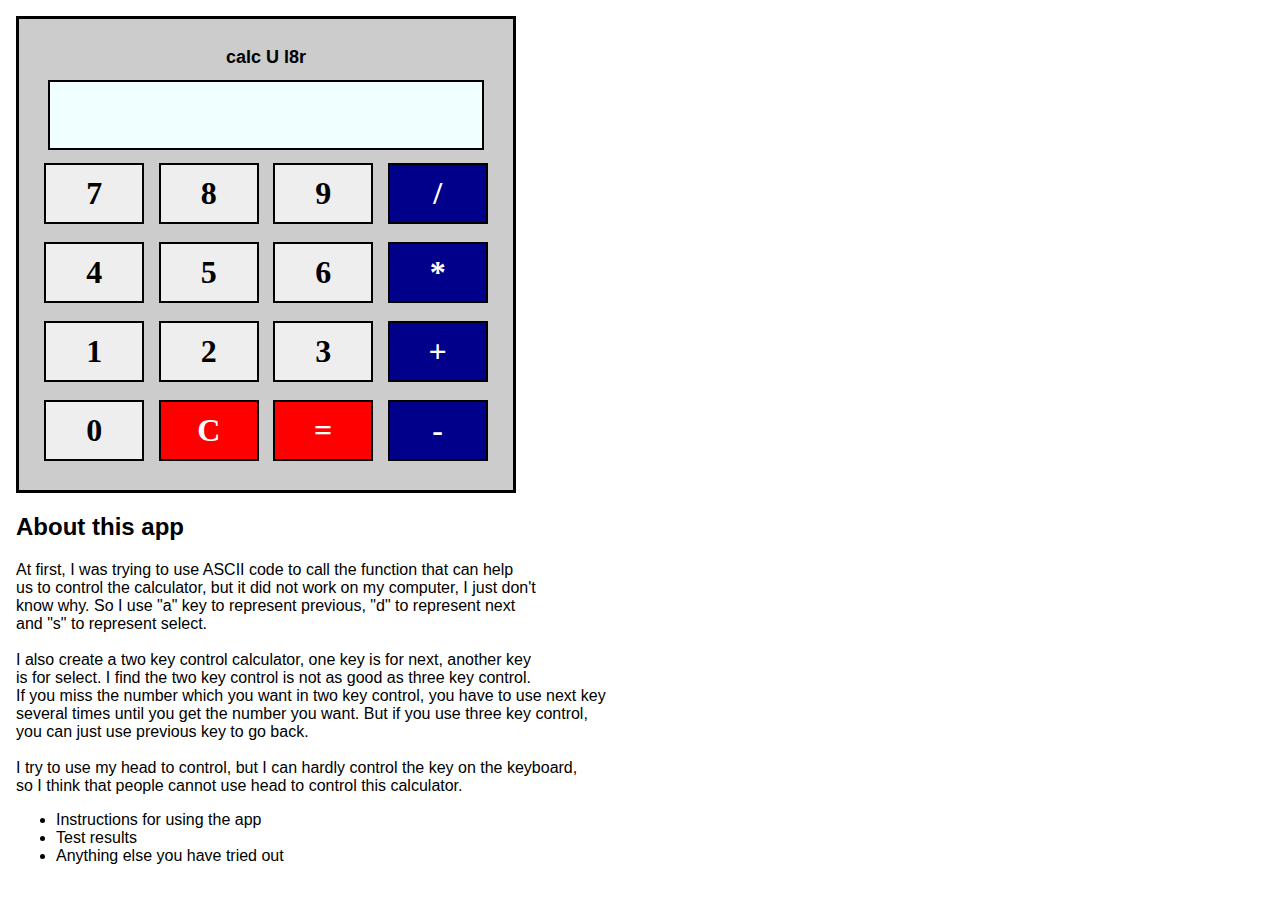
<file: A8/Calculator.html>
<!DOCTYPE html PUBLIC "-//W3C//DTD HTML 4.01//EN">
<!-- saved from url=(0087)https://shaunkane.github.io/csci4849-spring2018/a8-switch-control/calculator/index.html -->
<html><head><meta http-equiv="Content-Type" content="text/html; charset=UTF-8">
		<title>
			Calculator
		</title>
		<link rel="stylesheet" href="./calculator.css" type="text/css">
	</head>
	<body>
		<div id="calculator">
			<h1>calc U l8r</h1>
			<div class="calculator_row">
				<input id="number_input">
			</div>
			<div class="calculator_row">
				<button id="button7" class="calcButton row1 col1">7</button>
				<button id="button8" class="calcButton row1 col2">8</button>
				<button id="button9" class="calcButton row1 col3">9</button>
				<button id="buttonDivide" class="calcButton row1 col4 function">/</button>
			</div>
			<div class="calculator_row">
				<button id="button4" class="calcButton row2 col1">4</button>
				<button id="button5" class="calcButton row2 col2">5</button>
				<button id="button6" class="calcButton row2 col3">6</button>
				<button id="buttonMultiply" class="calcButton row2 col4 function">*</button>
			</div>
			<div class="calculator_row">
				<button id="button1" class="calcButton row3 col1">1</button>
				<button id="button2" class="calcButton row3 col2">2</button>
				<button id="button3" class="calcButton row3 col3">3</button>
				<button id="buttonAdd" class="calcButton row3 col4 function">+</button>
			</div>
			<div class="calculator_row">
				<button id="button0" class="calcButton row4 col1">0</button>
				<button id="buttonClear" class="calcButton row4 col2 meta">C</button>
				<button id="buttonEquals" class="calcButton row4 col3 meta">=</button>
				<button id="buttonSubtract" class="calcButton row4 col4 function">-</button>
			</div>
		</div>
		<div id="comments">
			<h2>About this app</h2>
			<p> At first, I was trying to use ASCII code to call the function that can help <br>
			 		us to control the calculator, but it did not work on my computer, I just don't <br>
					know why. So I use "a" key to represent previous, "d" to represent next <br>
					and "s" to represent select.<br>
					<br>
					I also create a two key control calculator, one key is for next, another key<br>
					is for select. I find the two key control is not as good as three key control.<br>
					If you miss the number which you want in two key control, you have to use next key<br>
					several times until you get the number you want. But if you use three key control, <br>
					you can just use previous key to go back. <br>
					<br>
					I try to use my head to control, but I can hardly control the key on the keyboard, <br>
					so I think that people cannot use head to control this calculator. </p>
			<ul>
				<li>Instructions for using the app</li>
				<li>Test results</li>
				<li>Anything else you have tried out</li>
			</ul>
		</div>
		<script src="./jquery.min.js" type="text/javascript"></script>
		<script src="./calculator.js" type="text/javascript"></script>


</body></html>
</file>
<file: A8/calculator.css>
body {
	font-family: helvetica, arial, sans-serif; margin: 16px;
}
#calculator { background: #ccc; padding: 16px; width: 462px; text-align: center; border: 3px solid black}

#calculator h1 { font-size: large; font-family: helvetica, arial, sans-serif; }

.calculator_row { margin-bottom: 8px;}
.calculator_row button { font-size: xx-large; padding: 10px; width: 100px; background: #eee; border: 2px solid black; font-family: ocr-a, consolas, monospaced; font-weight: bold; margin: 5px;}

button.meta { background: red; color: white;}
button.function { background: darkblue; color: white;}
button:active { background: orange; color: black;}

button.cursor { background: yellow; color: black;}

#number_input { font-size: xx-large; font-family: ocr-a, consolas, monospaced; background: azure; padding: 8px; text-align: right; width: 416px; font-weight: bold; border: 2px solid black; height: 50px; }

label {
	display: inline-block; width: 50px; font-weight: bold;
}

#settings {
	border: 1px solid black;
	padding: 10px;
}
</file>
